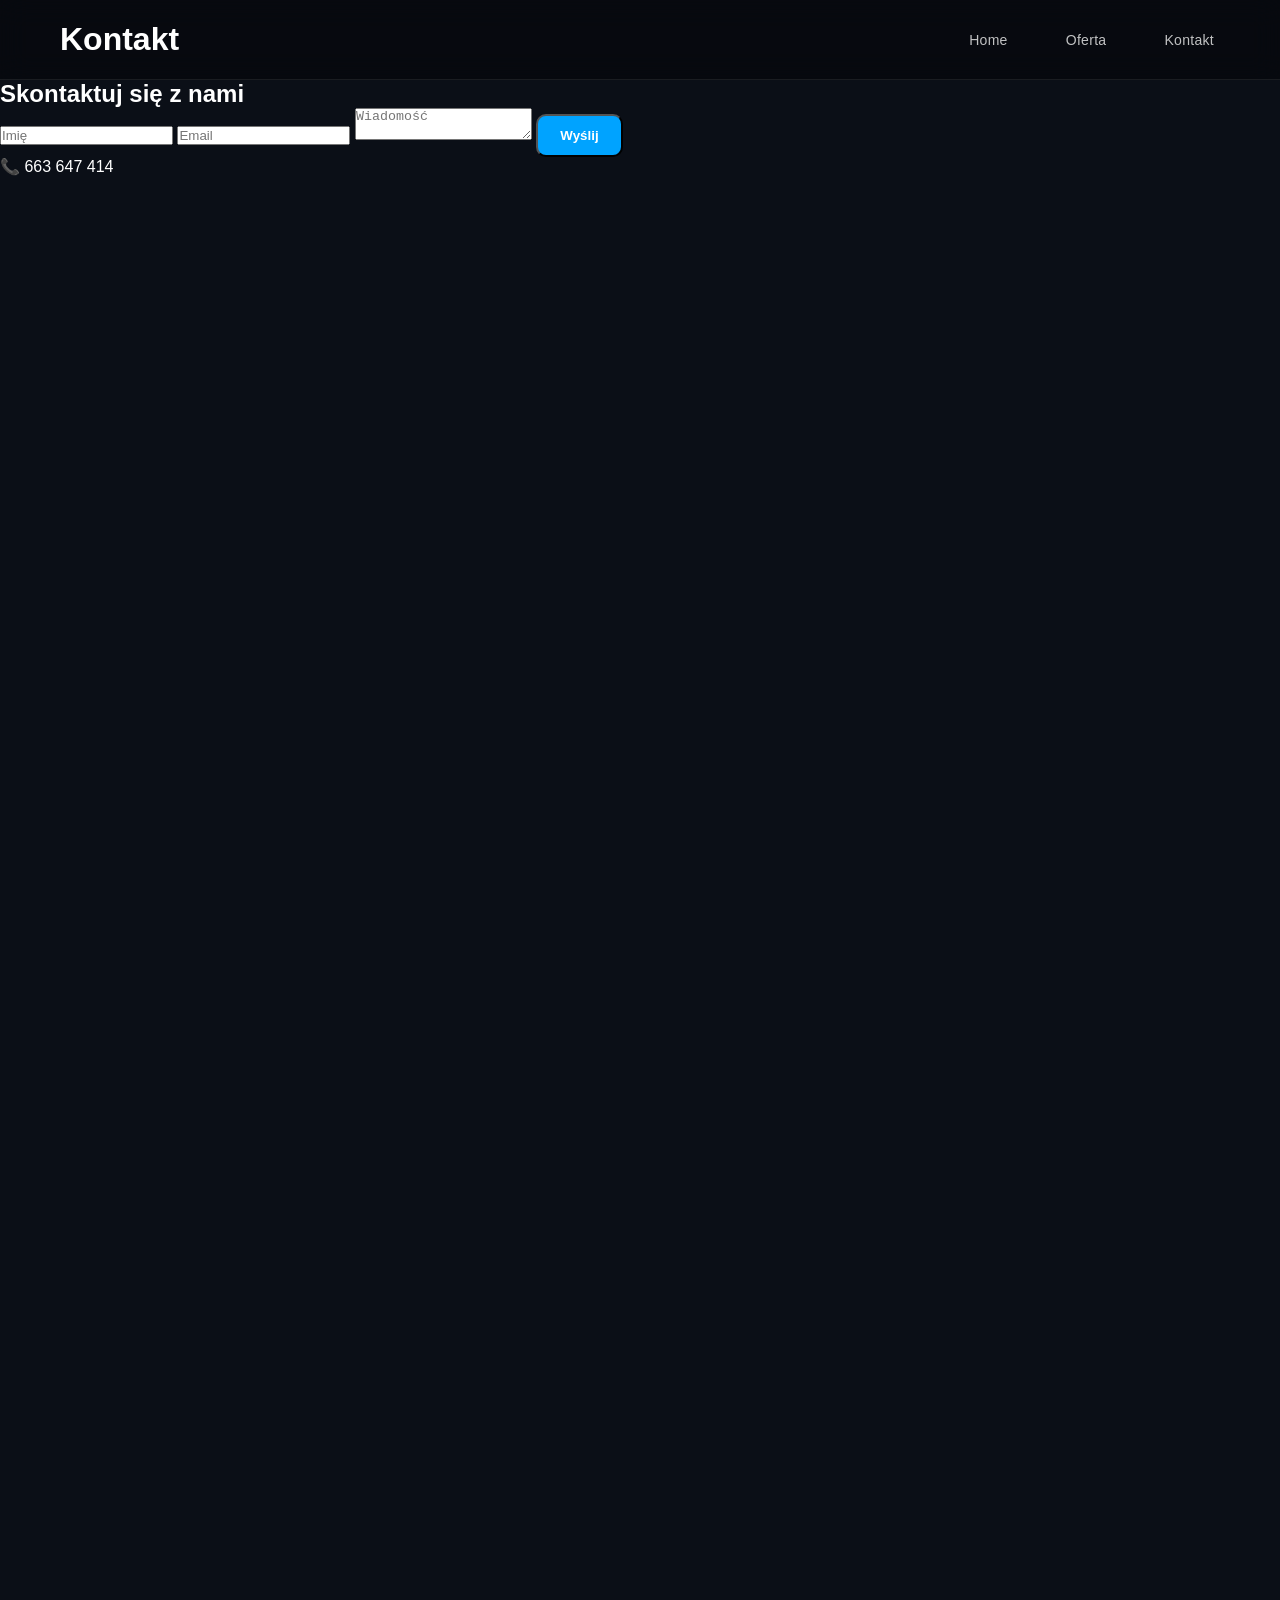
<file: kontakt.html>
<!DOCTYPE html>
<html lang="pl">
<head>
  <meta charset="UTF-8">
  <title>Kontakt</title>
  <link rel="stylesheet" href="style.css">
</head>

<body>

<header class="navbar">
  <h1>Kontakt</h1>
  <nav>
    <a href="index.html">Home</a>
    <a href="oferta.html">Oferta</a>
    <a href="kontakt.html">Kontakt</a>
  </nav>
</header>

<section class="contact reveal">

  <h2>Skontaktuj się z nami</h2>

  <form>
    <input type="text" placeholder="Imię" required>
    <input type="email" placeholder="Email" required>
    <textarea placeholder="Wiadomość"></textarea>
    <button type="submit" class="btn">Wyślij</button>
  </form>

  <p>📞 663 647 414</p>

  <iframe 
    src="https://www.google.com/maps/embed?pb=!1m18..."
    width="100%" height="250" style="border:0;">
  </iframe>

</section>

</body>
</html>

</body>
</html>
</file>
<file: style.css>
/* =========================
   AUTO-SYSTEM RETROFIT PRO
   CLEAN STABLE BUILD
========================= */

*{
  margin:0;
  padding:0;
  box-sizing:border-box;
  -webkit-font-smoothing:antialiased;
}

html{
  scroll-behavior:smooth;
}

body{
  font-family:"Inter", sans-serif;
  background:#0b0f17;
  color:#fff;
  overflow-x:hidden;
}

/* =========================
   HERO
========================= */

.hero{
  height:100vh;
  position:relative;
  overflow:hidden;
}

.slide{
  position:absolute;
  inset:0;
  opacity:0;
  transition:1.2s ease;
  background-size:cover;
  background-position:center;
  filter:brightness(0.4) contrast(1.1);
  transform:scale(1.1);
}

.slide.active{
  opacity:1;
  transform:scale(1);
}

/* cinematic overlay */
.hero::after{
  content:"";
  position:absolute;
  inset:0;
  background:
    radial-gradient(circle at top, rgba(0,163,255,0.25), transparent 60%),
    linear-gradient(to top, rgba(0,0,0,0.85), transparent 60%);
  pointer-events:none;
}

/* =========================
   HEADER
========================= */

header{
  position:absolute;
  top:0;
  left:0;
  width:100%;
  display:flex;
  justify-content:space-between;
  align-items:center;
  padding:20px 40px;
  z-index:10;
  backdrop-filter:blur(12px);
  background:rgba(0,0,0,0.35);
  border-bottom:1px solid rgba(255,255,255,0.08);
}

.logo img{
  height:52px;
  width:auto;
  object-fit:contain;
  filter:drop-shadow(0 6px 18px rgba(0,0,0,0.4));
}

/* =========================
   NAV
========================= */

nav a{
  color:#fff;
  text-decoration:none;
  margin-left:18px;
  opacity:0.8;
  transition:0.3s;
}

nav a:hover{
  opacity:1;
  color:#00a3ff;
}

/* =========================
   HERO CONTENT
========================= */

.hero-content{
  position:absolute;
  top:50%;
  left:50%;
  transform:translate(-50%,-50%);
  text-align:center;
  z-index:2;
  width:90%;
}

.hero-content h1{
  font-size:clamp(32px,5vw,60px);
  margin-bottom:10px;
}

.hero-content p{
  opacity:0.8;
  margin-bottom:20px;
  line-height:1.6;
}

/* =========================
   BUTTONS
========================= */

.buttons{
  display:flex;
  justify-content:center;
  gap:12px;
}

.btn{
  padding:12px 22px;
  background:#00a3ff;
  color:#fff;
  border-radius:10px;
  text-decoration:none;
  font-weight:600;
  transition:0.3s;
}

.btn:hover{
  transform:translateY(-3px);
  box-shadow:0 10px 25px rgba(0,163,255,0.3);
}

/* =========================
   SECTIONS
========================= */

.section{
  padding:100px 20px;
  max-width:1100px;
  margin:auto;
  text-align:center;
}

.section h2{
  font-size:32px;
  margin-bottom:20px;
}

/* =========================
   GRID / CARDS
========================= */

.grid{
  display:grid;
  grid-template-columns:repeat(auto-fit,minmax(180px,1fr));
  gap:20px;
  margin-top:30px;
}

.card{
  background:rgba(255,255,255,0.04);
  border:1px solid rgba(255,255,255,0.08);
  padding:20px;
  border-radius:14px;
  transition:0.3s;
  backdrop-filter:blur(10px);
}

.card:hover{
  transform:translateY(-6px) scale(1.03);
  border-color:#00a3ff;
}

/* =========================
   REVIEWS (SIMPLE STABLE)
========================= */

.reviews-grid{
  display:grid;
  grid-template-columns:repeat(auto-fit,minmax(240px,1fr));
  gap:18px;
  margin-top:30px;
}

.review-card{
  background:rgba(255,255,255,0.04);
  border:1px solid rgba(255,255,255,0.08);
  padding:18px;
  border-radius:14px;
  transition:0.3s;
}

.review-card:hover{
  transform:translateY(-6px);
  border-color:#00a3ff;
}

.review-card p{
  font-size:14px;
  opacity:0.85;
  line-height:1.6;
  margin-bottom:10px;
}

.review-card span{
  font-size:12px;
  opacity:0.6;
}

/* =========================
   CONTACT FORM
========================= */

.contact-form{
  max-width:600px;
  margin:40px auto;
  text-align:left;
}

.contact-form input,
.contact-form textarea{
  width:100%;
  padding:12px;
  margin-bottom:12px;
  border-radius:10px;
  border:1px solid rgba(255,255,255,0.1);
  background:rgba(0,0,0,0.3);
  color:#fff;
}

.contact-form button{
  width:100%;
  padding:12px;
  background:#00a3ff;
  border:none;
  border-radius:10px;
  color:#fff;
  font-weight:600;
}

/* =========================
   FOOTER
========================= */

footer{
  text-align:center;
  padding:40px;
  opacity:0.6;
  border-top:1px solid rgba(255,255,255,0.08);
}
img{
  max-width:100%;
  height:auto;
}

/* HARD LOCK LOGO */
header .logo img,
footer .logo img,
.logo img{
  height:52px !important;
  width:auto !important;
  max-width:180px !important;
  object-fit:contain !important;
  display:block !important;
}

/* safety override na przypadki inline / dziwne style */
img[alt*="logo"],
img[src*="logo"]{
  height:52px !important;
  width:auto !important;
  max-height:52px !important;
}
/* =========================
   FINAL LOGO LOCK PRO
========================= */

.logo img,
.footer-logo img{
  height:52px !important;
  width:auto !important;
  max-width:180px !important;
  object-fit:contain !important;
  display:block !important;
}

/* safety fallback for ANY logo image */
img[alt*="Auto-System"],
img[src*="logo"]{
  max-height:52px !important;
  width:auto !important;
}
header{
  height:80px;
}

.footer-logo{
  display:flex;
  justify-content:center;
  margin-bottom:10px;
}
/* =========================
   LOGO HARD FIX (FINAL)
========================= */

header .logo img,
.header .logo img,
#loader .loader-logo img,
.logo img {
  height: 48px !important;
  width: auto !important;
  max-width: 160px !important;
  object-fit: contain !important;
  display: block !important;
  transform: none !important;
  scale: 1 !important;
}

/* bezpieczeństwo przed rozciąganiem w flex */
header .logo,
.header .logo {
  display: flex !important;
  align-items: center !important;
}
/* =========================
   HEADER PRO MAX (SCROLL UX)
========================= */

header,
.header{
  position:fixed;
  top:0;
  left:0;
  width:100%;
  height:80px;
  display:flex;
  justify-content:space-between;
  align-items:center;
  padding:0 40px;
  z-index:9999;

  background:rgba(0,0,0,0.35);
  backdrop-filter:blur(14px);
  border-bottom:1px solid rgba(255,255,255,0.08);

  transition:0.35s ease;
}

/* logo base */
header .logo img,
.header .logo img{
  height:48px !important;
  transition:0.3s ease;
}

/* nav */
header nav,
.header nav{
  display:flex;
  gap:18px;
}

header nav a{
  color:#fff;
  text-decoration:none;
  opacity:0.75;
  transition:0.2s;
  font-size:14px;
}

header nav a:hover{
  opacity:1;
  color:#00a3ff;
}

/* PHONE CTA */
.header-phone{
  background:#00a3ff;
  color:#fff;
  padding:10px 14px;
  border-radius:10px;
  font-weight:600;
  text-decoration:none;
  transition:0.3s;
}

.header-phone:hover{
  transform:translateY(-2px);
  box-shadow:0 10px 25px rgba(0,163,255,0.25);
}

/* =========================
   SCROLL STATE (JS CONTROLLED)
========================= */

header.scrolled,
.header.scrolled{
  height:65px;
  background:rgba(0,0,0,0.65);
  backdrop-filter:blur(18px);
}

header.scrolled .logo img,
.header.scrolled .logo img{
  height:40px !important;
}
/* =========================
   HEADER NAV SPACING FIX
========================= */

header nav,
.header nav{
  display:flex;
  align-items:center;
  gap:28px; /* 🔥 główny fix odstępów */
}

/* linki bardziej “premium” */
header nav a{
  padding:8px 6px;
  letter-spacing:0.3px;
  position:relative;
}

/* hover underline effect (Apple style) */
header nav a::after{
  content:"";
  position:absolute;
  left:0;
  bottom:0;
  width:0%;
  height:2px;
  background:#00a3ff;
  transition:0.3s;
}

header nav a:hover::after{
  width:100%;
}
header{
  padding:0 60px; /* więcej powietrza po bokach */
}
/* =========================
   SERVICES - GLOW CARDS PRO
========================= */

.services-grid{
  display:grid;
  grid-template-columns:repeat(auto-fit,minmax(220px,1fr));
  gap:22px;
  margin-top:40px;
}

/* CARD PREMIUM */
.service-card{
  position:relative;
  padding:26px 22px;
  border-radius:16px;
  text-align:left;

  background:rgba(255,255,255,0.04);
  border:1px solid rgba(255,255,255,0.08);
  backdrop-filter:blur(14px);

  transition:0.35s ease;
  overflow:hidden;
}

/* GLOW EFFECT */
.service-card::before{
  content:"";
  position:absolute;
  inset:-2px;
  background:radial-gradient(circle at top left,
    rgba(0,163,255,0.35),
    transparent 60%);
  opacity:0;
  transition:0.4s;
 pointer-events: none;
}

/* LIGHT SWEEP */
.service-card::after{
  content:"";
  position:absolute;
  top:0;
  left:-120%;
  width:120%;
  height:100%;
  background:linear-gradient(120deg,
    transparent,
    rgba(0,163,255,0.12),
    transparent);
  transition:0.6s;
   pointer-events: none;
}

/* HOVER STATE */
.service-card:hover{
  transform:translateY(-10px) scale(1.03);
  border-color:rgba(0,163,255,0.4);
  box-shadow:0 20px 50px rgba(0,163,255,0.15);
}

.service-card:hover::before{
  opacity:1;
}

.service-card:hover::after{
  left:120%;
}

/* ICON */
.service-card .icon{
  font-size:28px;
  margin-bottom:10px;
  transition:0.3s;
}

.service-card:hover .icon{
  transform:scale(1.2) rotate(8deg);
  color:#00a3ff;
}

/* TITLE */
.service-card h3{
  font-size:16px;
  margin-bottom:8px;
}

/* DESCRIPTION */
.service-card p{
  font-size:13px;
  opacity:0.75;
  line-height:1.5;
}
body{
  padding-top:80px;
}
body{
  padding-top:80px;
  overflow-y:auto !important;
}
body{
  min-height:200vh !important;
}
/* =========================
   REVIEWS - APPLE GLASS PRO
========================= */

.reviews-grid{
  display:grid;
  grid-template-columns:repeat(auto-fit,minmax(260px,1fr));
  gap:22px;
  margin-top:40px;
}

/* CARD */
.review{
  position:relative;
  padding:22px;
  border-radius:16px;

  background:rgba(255,255,255,0.04);
  border:1px solid rgba(255,255,255,0.08);
  backdrop-filter:blur(14px);

  transition:0.35s ease;
  transform-style:preserve-3d;
  overflow:hidden;
}

/* GLOW EDGE */
.review::before{
  content:"";
  position:absolute;
  inset:0;
  border-radius:16px;
  padding:1px;
  background:linear-gradient(135deg, transparent, rgba(0,163,255,0.5), transparent);

  -webkit-mask:
    linear-gradient(#000 0 0) content-box,
    linear-gradient(#000 0 0);
  -webkit-mask-composite: xor;
  mask-composite: exclude;

  opacity:0.35;
  pointer-events:none;
}

/* LIGHT SWEEP */
.review::after{
  content:"";
  position:absolute;
  top:0;
  left:-120%;
  width:120%;
  height:100%;
  background:linear-gradient(120deg, transparent, rgba(0,163,255,0.12), transparent);
  transition:0.6s;
}

.review:hover::after{
  left:120%;
}

/* HOVER 3D */
.review:hover{
  transform:translateY(-10px) rotateX(6deg) rotateY(-6deg);
  box-shadow:0 25px 60px rgba(0,163,255,0.15);
}

/* TEXT */
.review p{
  font-size:14px;
  line-height:1.7;
  opacity:0.85;
  margin-bottom:12px;
}

/* AUTHOR */
.review span{
  font-size:12px;
  opacity:0.6;
}

/* STARS */
.stars{
  color:#00a3ff;
  margin-bottom:10px;
  letter-spacing:1px;
}

/* FLOAT ANIMATION (subtle) */
@keyframes floatReview{
  0%{transform:translateY(0);}
  50%{transform:translateY(-4px);}
  100%{transform:translateY(0);}
}

.review{
  animation:floatReview 6s ease-in-out infinite;
}

/* stagger */
.review:nth-child(2){animation-delay:0.3s;}
.review:nth-child(3){animation-delay:0.6s;}
.review:nth-child(4){animation-delay:0.9s;}
.review:nth-child(5){animation-delay:1.2s;}
.review:nth-child(6){animation-delay:1.5s;}
/* =========================
   WHATSAPP FLOAT BUTTON PRO
========================= */

.whatsapp-btn{
  position:fixed;
  right:20px;
  bottom:20px;
  background:#25D366;
  color:#fff;
  padding:14px 18px;
  border-radius:50px;
  font-weight:600;
  text-decoration:none;
  z-index:9999;

  display:flex;
  align-items:center;
  gap:8px;

  box-shadow:0 10px 30px rgba(37,211,102,0.35);

  transition:0.3s ease;
  animation:pulseWhatsApp 2.2s infinite;
}

.whatsapp-btn:hover{
  transform:translateY(-4px) scale(1.05);
  box-shadow:0 15px 40px rgba(37,211,102,0.5);
}

/* puls */
@keyframes pulseWhatsApp{
  0%{transform:scale(1);}
  50%{transform:scale(1.08);}
  100%{transform:scale(1);}
}
/* =========================
   BRANDS SECTION
========================= */

#brands{
  background: linear-gradient(180deg, #0e1422, #0b0f17);
  padding:120px 20px;
}

#brands p{
  opacity:0.7;
  margin-top:10px;
}

.brands-grid{
  display:grid;
  grid-template-columns:repeat(auto-fit,minmax(140px,1fr));
  gap:18px;
  margin-top:50px;
}

/* CARD */
.brand-card{
  padding:18px;
  text-align:center;
  border-radius:14px;

  background:rgba(255,255,255,0.03);
  border:1px solid rgba(255,255,255,0.08);

  font-weight:600;
  letter-spacing:1px;

  transition:0.3s;
  position:relative;
  overflow:hidden;
}

/* glow hover */
.brand-card::before{
  content:"";
  position:absolute;
  inset:0;
  background:radial-gradient(circle at top,
    rgba(0,163,255,0.25),
    transparent 70%);
  opacity:0;
  transition:0.4s;
}

.brand-card:hover{
  transform:translateY(-6px) scale(1.05);
  border-color:rgba(0,163,255,0.4);
}

.brand-card:hover::before{
  opacity:1;
}
/* =========================
   BRANDS PRO MAX
========================= */

.brands-pro{
  background: linear-gradient(180deg, #0b0f17, #0e1422);
  padding:120px 20px;
  overflow:hidden;
  position:relative;
}

/* soft glow */
.brands-pro::before{
  content:"";
  position:absolute;
  top:-200px;
  left:-200px;
  width:500px;
  height:500px;
  background:radial-gradient(circle, rgba(0,163,255,0.18), transparent 60%);
  filter:blur(80px);
}

.brands-pro p{
  opacity:0.7;
  margin-top:10px;
}

/* TRACK (marquee effect) */
.brands-track{
  display:flex;
  gap:22px;
  margin-top:60px;
  width:max-content;

  animation:scrollBrands 18s linear infinite;
}

/* BRAND CARD */
.brand{
  min-width:160px;
  padding:18px 20px;

  text-align:center;
  font-weight:700;
  letter-spacing:2px;

  border-radius:14px;

  background:rgba(255,255,255,0.03);
  border:1px solid rgba(255,255,255,0.08);

  backdrop-filter:blur(10px);

  transition:0.3s;
  position:relative;
  overflow:hidden;
}

/* glow hover */
.brand::before{
  content:"";
  position:absolute;
  inset:0;
  background:radial-gradient(circle at top,
    rgba(0,163,255,0.3),
    transparent 70%);
  opacity:0;
  transition:0.4s;
}

.brand:hover{
  transform:translateY(-6px) scale(1.08);
  border-color:rgba(0,163,255,0.4);
}

.brand:hover::before{
  opacity:1;
}

/* animation */
@keyframes scrollBrands{
  0%{transform:translateX(0);}
  100%{transform:translateX(-50%);}
}
/* =========================
   GALLERY PRO PLACEHOLDER
========================= */

.gallery-grid{
  display:grid;
  grid-template-columns:repeat(auto-fit,minmax(220px,1fr));
  gap:20px;
  margin-top:50px;
}

.gallery-item{
  height:180px;
  border-radius:16px;

  background:
    linear-gradient(135deg, rgba(255,255,255,0.05), rgba(255,255,255,0.02));

  border:1px solid rgba(255,255,255,0.08);
  backdrop-filter:blur(10px);

  display:flex;
  align-items:center;
  justify-content:center;

  position:relative;
  overflow:hidden;

  transition:0.3s;
}

/* glow hover */
.gallery-item::before{
  content:"";
  position:absolute;
  inset:0;
  background:radial-gradient(circle at top,
    rgba(0,163,255,0.25),
    transparent 70%);
  opacity:0;
  transition:0.4s;
}

.gallery-item:hover{
  transform:translateY(-6px) scale(1.03);
  border-color:rgba(0,163,255,0.4);
}

.gallery-item:hover::before{
  opacity:1;
}

/* label */
.gallery-item span{
  opacity:0.6;
  font-size:14px;
  letter-spacing:1px;
}
.gallery-grid{
  display:grid;
  grid-template-columns:repeat(auto-fit,minmax(220px,1fr));
  gap:18px;
  margin-top:40px;
}

.gallery-item{
  border-radius:16px;
  overflow:hidden;
  border:1px solid rgba(255,255,255,0.08);
  background:rgba(255,255,255,0.03);
  transition:0.3s;
  backdrop-filter:blur(10px);
}

.gallery-item img{
  width:100%;
  height:220px;
  object-fit:cover;
  display:block;
  transition:0.4s;
}

.gallery-item:hover{
  transform:translateY(-6px) scale(1.02);
  border-color:#00a3ff;
  box-shadow:0 20px 40px rgba(0,163,255,0.15);
}

.gallery-item:hover img{
  transform:scale(1.15);
}
.gallery-item img{
  width:100%;
  height:220px;
  object-fit:cover;
  display:block;
}
#about {
  padding: 120px 20px;
}

#about p {
  max-width: 800px;
  margin: 0 auto 18px auto;
  line-height: 1.8;
  font-size: 16px;
  opacity: 0.85;
  text-align: center;
}
#about h2 {
  margin-bottom: 20px;
}

#about p {
  max-width: 750px;
  margin: 0 auto 20px auto;
  line-height: 1.9;
}
/* O FIRMIE FIX */
#about {
  padding: 120px 20px;
}

#about h2 {
  margin-bottom: 30px;
}

#about p {
  max-width: 780px;
  margin: 0 auto 22px auto;
  line-height: 2;
  font-size: 16px;
  opacity: 0.85;
  text-align: center;
}
/* =========================
   ABOUT PRO (APPLE STYLE)
========================= */

.about-pro{
  padding:120px 20px;
}

.about-container{
  max-width:1100px;
  margin:auto;
  display:grid;
  grid-template-columns:1fr 1fr;
  gap:60px;
  align-items:center;
}

/* LEFT SIDE */
.about-text h2{
  font-size:34px;
  margin-bottom:20px;
}

.about-text p{
  line-height:2;
  opacity:0.85;
  margin-bottom:18px;
  font-size:16px;
  animation:fadeUp 0.8s ease forwards;
}

/* RIGHT SIDE CARDS */
.about-features{
  display:flex;
  flex-direction:column;
  gap:18px;
}

.feature{
  background:rgba(255,255,255,0.04);
  border:1px solid rgba(255,255,255,0.08);
  padding:18px;
  border-radius:14px;
  backdrop-filter:blur(12px);
  transition:0.3s ease;
  transform:translateY(10px);
  opacity:0;
  animation:fadeUp 0.8s ease forwards;
}

.feature:hover{
  transform:translateY(-5px) scale(1.02);
  border-color:#00a3ff;
  box-shadow:0 15px 40px rgba(0,163,255,0.15);
}

.feature .icon{
  font-size:22px;
  margin-bottom:8px;
}

.feature h3{
  margin-bottom:6px;
  font-size:16px;
}

.feature p{
  font-size:13px;
  opacity:0.75;
  line-height:1.6;
}

/* ANIMATION */
@keyframes fadeUp{
  from{
    opacity:0;
    transform:translateY(20px);
  }
  to{
    opacity:1;
    transform:translateY(0);
  }
}

/* RESPONSIVE */
@media (max-width: 768px){
  .about-container{
    grid-template-columns:1fr;
    gap:30px;
  }
}
/* =========================
   FACEBOOK FLOAT BUTTON
========================= */

.facebook-float{
    position:fixed;
    left:25px;
    bottom:25px;

    width:62px;
    height:62px;

    display:flex;
    align-items:center;
    justify-content:center;

    background:linear-gradient(135deg,#1877F2,#0A58CA);
    color:#fff;

    border-radius:50%;
    text-decoration:none;

    z-index:9999;

    box-shadow:
        0 0 12px rgba(24,119,242,.55),
        0 0 25px rgba(24,119,242,.45),
        0 0 45px rgba(24,119,242,.35);

    transition:.35s ease;

    animation:facebookGlow 2s infinite;
}

.facebook-float:hover{
    transform:scale(1.12);
    box-shadow:
        0 0 18px rgba(24,119,242,.8),
        0 0 40px rgba(24,119,242,.7),
        0 0 70px rgba(24,119,242,.55);
}

.facebook-float svg{
    width:28px;
    height:28px;
}

@keyframes facebookGlow{
    0%{
        box-shadow:
            0 0 10px rgba(24,119,242,.45),
            0 0 20px rgba(24,119,242,.35);
    }

    50%{
        box-shadow:
            0 0 22px rgba(24,119,242,.85),
            0 0 45px rgba(24,119,242,.65);
    }

    100%{
        box-shadow:
            0 0 10px rgba(24,119,242,.45),
            0 0 20px rgba(24,119,242,.35);
    }
}
.service-card summary{
    cursor:pointer;
    font-size:22px;
    font-weight:600;
    list-style:none;
}

.service-card summary::-webkit-details-marker{
    display:none;
}

.service-card p{
    margin-top:15px;
    line-height:1.7;
    color:#d0d0d0;
}
.map-container{
  max-width:1000px;
  margin:40px auto 0 auto;
  overflow:hidden;
  border-radius:16px;
  border:1px solid rgba(255,255,255,0.08);
  box-shadow:0 20px 50px rgba(0,0,0,0.4);
}
/* ==========================
   PULSUJĄCY BANER
========================== */

.promo-banner{
    width:100%;
    padding:30px 20px;
    display:flex;
    justify-content:center;
    align-items:center;
    background:#0b0b0b;
}

.promo-content{

    max-width:1200px;
    width:100%;

    padding:30px;

    text-align:center;

    font-size:2rem;
    font-weight:800;

    color:#fff;

    border:3px solid #ff2d2d;
    border-radius:18px;

    background:linear-gradient(
    90deg,
    #220000,
    #4a0000,
    #220000);

    box-shadow:
    0 0 20px rgba(255,0,0,.5),
    0 0 45px rgba(255,0,0,.3);

    animation:
    pulseGlow 2s infinite ease-in-out;

}

.promo-content span{

    color:#ff3b3b;

}

@keyframes pulseGlow{

0%{

transform:scale(1);

box-shadow:
0 0 15px rgba(255,0,0,.45),
0 0 30px rgba(255,0,0,.25);

}

50%{

transform:scale(1.025);

box-shadow:
0 0 35px rgba(255,0,0,.9),
0 0 80px rgba(255,0,0,.55);

}

100%{

transform:scale(1);

box-shadow:
0 0 15px rgba(255,0,0,.45),
0 0 30px rgba(255,0,0,.25);

}

}

@media(max-width:768px){

.promo-content{

font-size:1.3rem;
padding:22px;

}

}
.contact-info{
    text-align:center;
    margin-bottom:35px;
    font-size:18px;
    line-height:2;
}

.contact-info a{
    color:#fff;
    text-decoration:none;
    transition:0.3s;
}

.contact-info a:hover{
    color:#c9a15d;
}
/* =========================
   APPLE CONTACT CARDS
========================= */

.contact-cards{
    display:grid;
    grid-template-columns:repeat(auto-fit,minmax(180px,1fr));
    gap:16px;
    margin:40px auto;
    max-width:900px;
}

.contact-card{
    position:relative;
    overflow:hidden;

   .contact-card{
    padding:18px 20px;
    border-radius:20px;
}

    background:rgba(255,255,255,.06);
    backdrop-filter:blur(30px);
    -webkit-backdrop-filter:blur(30px);

    border:1px solid rgba(255,255,255,.08);

    transition:all .45s cubic-bezier(.22,1,.36,1);

    box-shadow:
        0 15px 45px rgba(0,0,0,.35),
        inset 0 1px 1px rgba(255,255,255,.15);
}

/* Efekt światła */

.contact-card::before{

    content:"";
    position:absolute;
    inset:-2px;

    background:linear-gradient(
        135deg,
        rgba(255,255,255,.18),
        rgba(255,255,255,0),
        rgba(201,161,93,.25)
    );

    opacity:0;
    transition:.45s;
}

/* Glow */

.contact-card::after{

    content:"";
    position:absolute;
    width:220px;
    height:220px;

    top:-110px;
    right:-90px;

    background:#c9a15d;

    filter:blur(90px);

    opacity:0;

    transition:.5s;
}

.contact-card:hover{

    transform:
        translateY(-12px)
        scale(1.03);

    border-color:rgba(201,161,93,.5);

    box-shadow:
        0 35px 80px rgba(0,0,0,.45),
        0 0 35px rgba(201,161,93,.20);
}

.contact-card:hover::before{
    opacity:1;
}

.contact-card:hover::after{
    opacity:.45;
}

.contact-icon{
    font-size:28px !important;
    margin-bottom:8px !important;
}

.contact-card:hover .contact-icon{

    transform:
        scale(1.15)
        rotate(-5deg);
}

.contact-card h3{
    font-size:16px !important;
    margin-bottom:6px;
}

.contact-card p,
.contact-card a{
    font-size:13px !important;
    line-height:1.4;
}

    transition:.35s;
}

.contact-card:hover a{

    color:#fff;
}
.contact-card{
    padding:14px 16px !important;
    border-radius:18px;
}
.contact-card *{
    margin:0;
}
.contact-card{
    transform:none !important;
}
.contact-cards{
  display:grid;
  grid-template-columns:repeat(auto-fit, minmax(140px, 1fr)) !important;
  gap:12px !important;
  max-width:850px;
  margin:30px auto !important;
}

.contact-card{
  padding:10px 12px !important;
  min-height:auto !important;
  border-radius:14px !important;

  display:flex;
  align-items:center;
  gap:10px;
}

.contact-icon{
  font-size:22px !important;
  width:34px;
  height:34px;
  margin:0 !important;
  display:flex;
  align-items:center;
  justify-content:center;
}

.contact-card h3{
  font-size:14px !important;
  margin:0 !important;
}

.contact-card p,
.contact-card a{
  font-size:12px !important;
  margin:0 !important;
  line-height:1.3 !important;
}
.contact-cards{
  display:flex !important;
  flex-direction:column !important;
  gap:10px !important;
  max-width:600px !important;
  margin:30px auto !important;
}

.contact-card{
  display:flex !important;
  align-items:center !important;

  padding:10px 12px !important;
  border-radius:12px !important;

  min-height:auto !important;
  width:100% !important;
}

.contact-icon{
  font-size:20px !important;
  width:32px !important;
  height:32px !important;
  margin:0 !important;
  flex-shrink:0 !important;
}

.contact-card h3{
  font-size:14px !important;
  margin:0 !important;
}

.contact-card p,
.contact-card a{
  font-size:12px !important;
  margin:0 !important;
  opacity:0.8;
}
/* =========================
   GALLERY ZOOM PRO
========================= */

.gallery-item{
  overflow:hidden;
  cursor:pointer;
}

.gallery-item img{
  transition:0.6s ease;
  transform:scale(1);
}

.gallery-item:hover img{
  transform:scale(1.2);
}

@media (max-width:768px){
  .gallery-item:hover img{
    transform:scale(1.08);
  }
}
header .logo img{
  height:72px !important;
  max-width:220px !important;
}
.reviews-section{
  padding:80px 20px;
  text-align:center;
}

.reviews-header h2{
  font-size:36px;
  margin-bottom:10px;
}

.reviews-header p{
  color:#aaa;
  margin-bottom:40px;
}

.reviews-wrapper{
  position:relative;
  max-width:1200px;
  margin:auto;
  overflow:hidden;
}

.reviews-track{
  display:flex;
  transition:transform 0.5s ease;
  gap:20px;
}

.review-card{
  min-width:320px;
  background:rgba(255,255,255,0.05);
  border:1px solid rgba(255,255,255,0.08);
  border-radius:20px;
  padding:20px;
  backdrop-filter:blur(12px);
  text-align:left;
}

.review-card:hover{
  transform:translateY(-5px);
  transition:0.3s;
}

.top{
  display:flex;
  gap:15px;
  align-items:center;
  margin-bottom:10px;
}

.avatar{
  width:45px;
  height:45px;
  border-radius:50%;
  background:linear-gradient(135deg,#ff7a00,#ffb300);
  display:flex;
  align-items:center;
  justify-content:center;
  font-weight:bold;
  color:#fff;
}

.tag{
  font-size:12px;
  color:#ffb300;
}

.stars{
  color:#ffd700;
  margin-bottom:10px;
}

.review-card p{
  color:#ddd;
  font-size:14px;
  line-height:1.6;
}

.rev-btn{
  position:absolute;
  top:50%;
  transform:translateY(-50%);
  background:none;
  border:none;
  font-size:40px;
  color:#fff;
  cursor:pointer;
}

.rev-btn.prev{left:0;}
.rev-btn.next{right:0;}

.google-link{
  margin-top:30px;
}

.google-link a{
  color:#ffb300;
  text-decoration:none;
  font-weight:bold;
}
</file>
